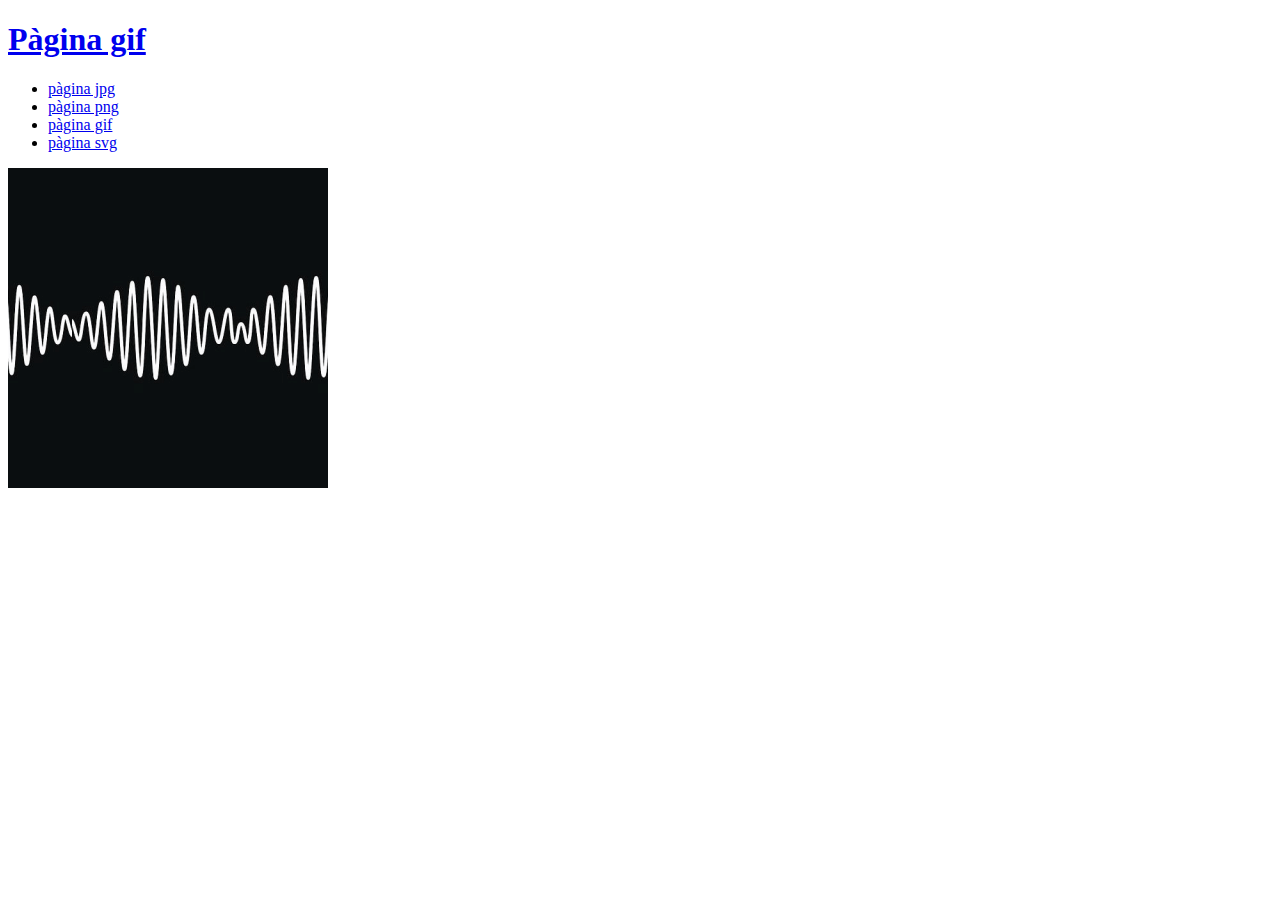
<file: pages/pag_gif.html>
<!DOCTYPE html>
<html lang="en">
<head>
    <meta charset="UTF-8">
    <meta http-equiv="X-UA-Compatible" content="IE=edge">
    <meta name="viewport" content="width=device-width, initial-scale=1.0">
    <title>p2_imatges web</title>
</head>
<body>
    <header>
        <h1><a href="../index.html">Pàgina gif</a></h1>
    </header>
    <nav>
        <ul>
            <li><a href="pag_jpg.html">pàgina jpg</a></li>
            <li><a href="pag_png.html">pàgina png</a></li>
            <li><a href="#">pàgina gif</a></li>
            <li><a href="pag_svg.html">pàgina svg</a></li>
        </ul>
    </nav>
    <main>
        <img src="../img/At49.gif" alt="gif">
    </main>
</body>
</html>
</file>
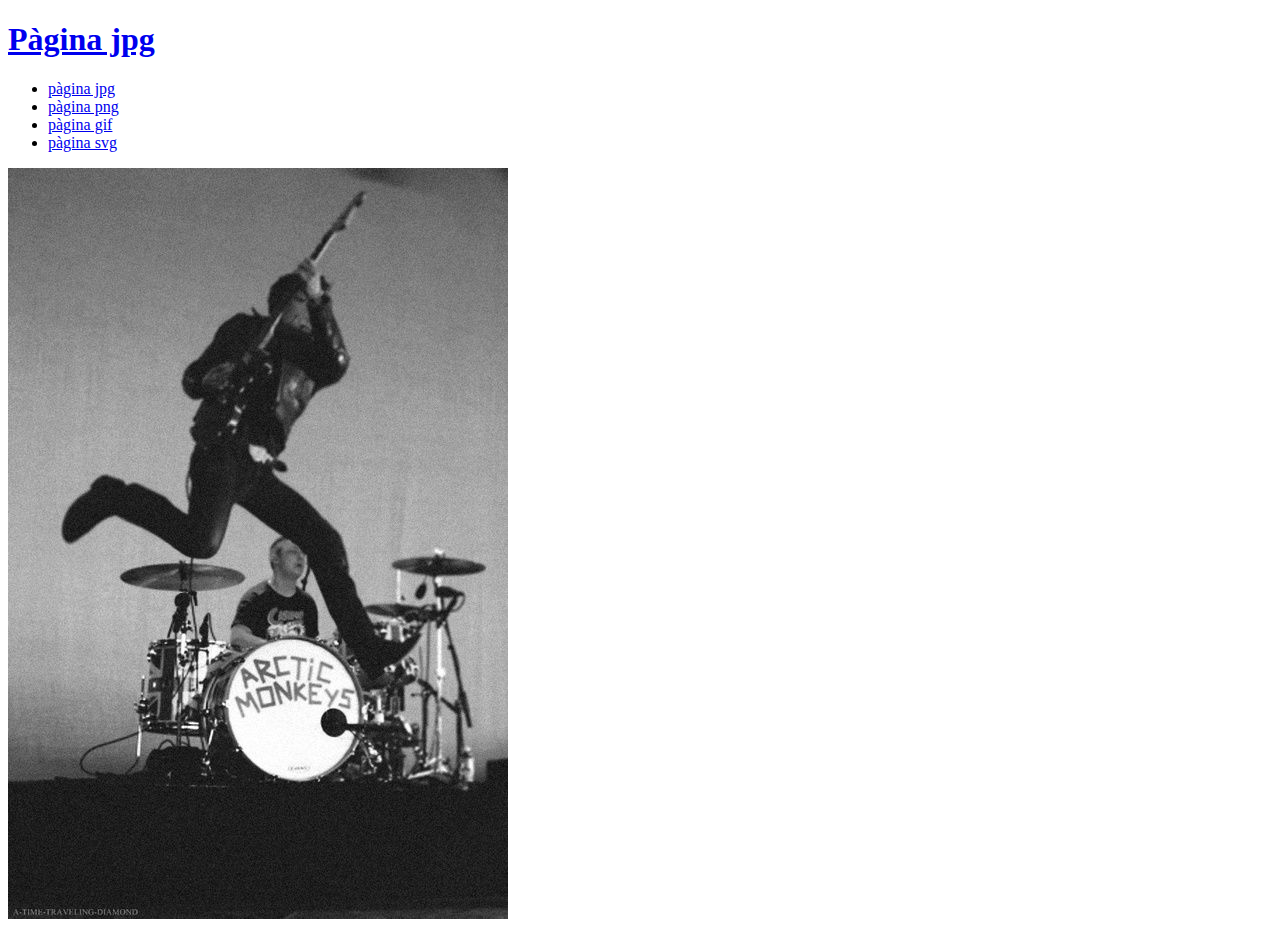
<file: pages/pag_jpg.html>
<!DOCTYPE html>
<html lang="en">
<head>
    <meta charset="UTF-8">
    <meta http-equiv="X-UA-Compatible" content="IE=edge">
    <meta name="viewport" content="width=device-width, initial-scale=1.0">
    <title>p2_imatge web</title>
</head>
<body>
    <header>
        <h1><a href="../index.html">Pàgina jpg</a></h1>
    </header>
    <nav>
        <ul>
            <li><a href="#">pàgina jpg</a></li>
            <li><a href="pag_png.html">pàgina png</a></li>
            <li><a href="pag_gif.html">pàgina gif</a></li>
            <li><a href="pag_svg.html">pàgina svg</a></li>
        </ul>
    </nav>
    <main>
        <img src="../img/ebe4c208dba71175a0aac7ab8fbd1ff9.jpg" alt="jpg">
    </main>
    
</body>
</html>
</file>
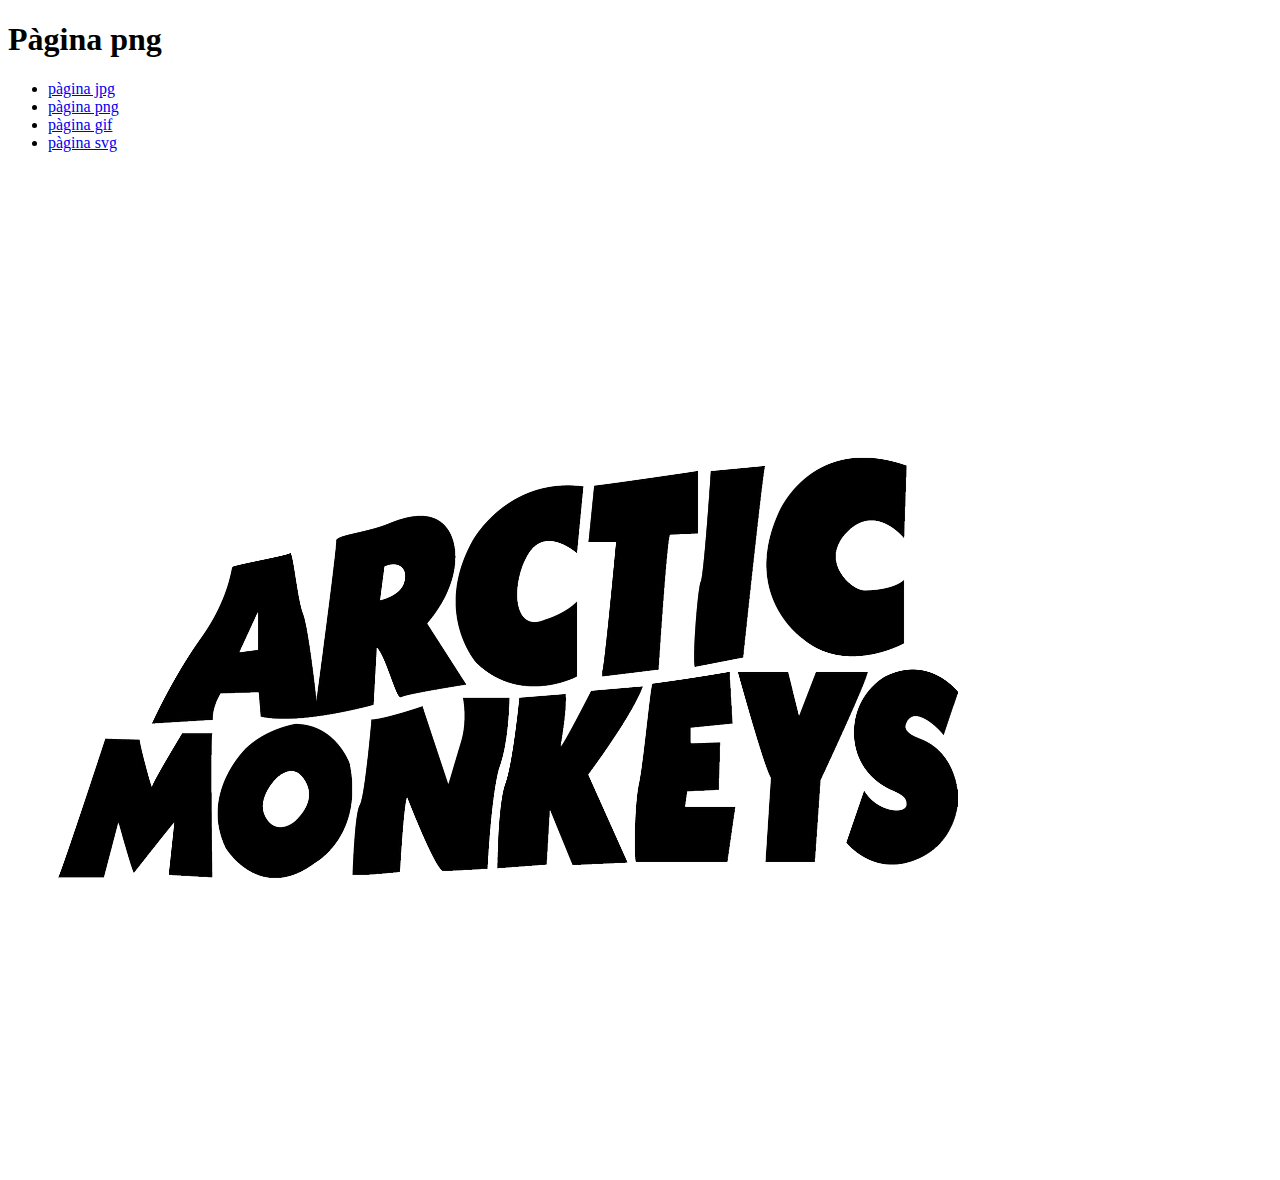
<file: pages/pag_png.html>
<!DOCTYPE html>
<html lang="en">
<head>
    <meta charset="UTF-8">
    <meta http-equiv="X-UA-Compatible" content="IE=edge">
    <meta name="viewport" content="width=device-width, initial-scale=1.0">
    <title>p2_imatges web</title>
</head>
<body>
    <header>
        <h1><a href="../index.html"></a>Pàgina png</h1>
    </header>
    <nav>
        <ul>
            <li><a href="pag_jpg.html">pàgina jpg</a></li>
            <li><a href="#">pàgina png</a></li>
            <li><a href="pag_gif.html">pàgina gif</a></li>
            <li><a href="pag_svg.html">pàgina svg</a></li>
        </ul>
    </nav>
    <main>
        <img src="../img/arctic-monkeys_logo.png" alt="png">
    </main>
</body>
</html>
</file>
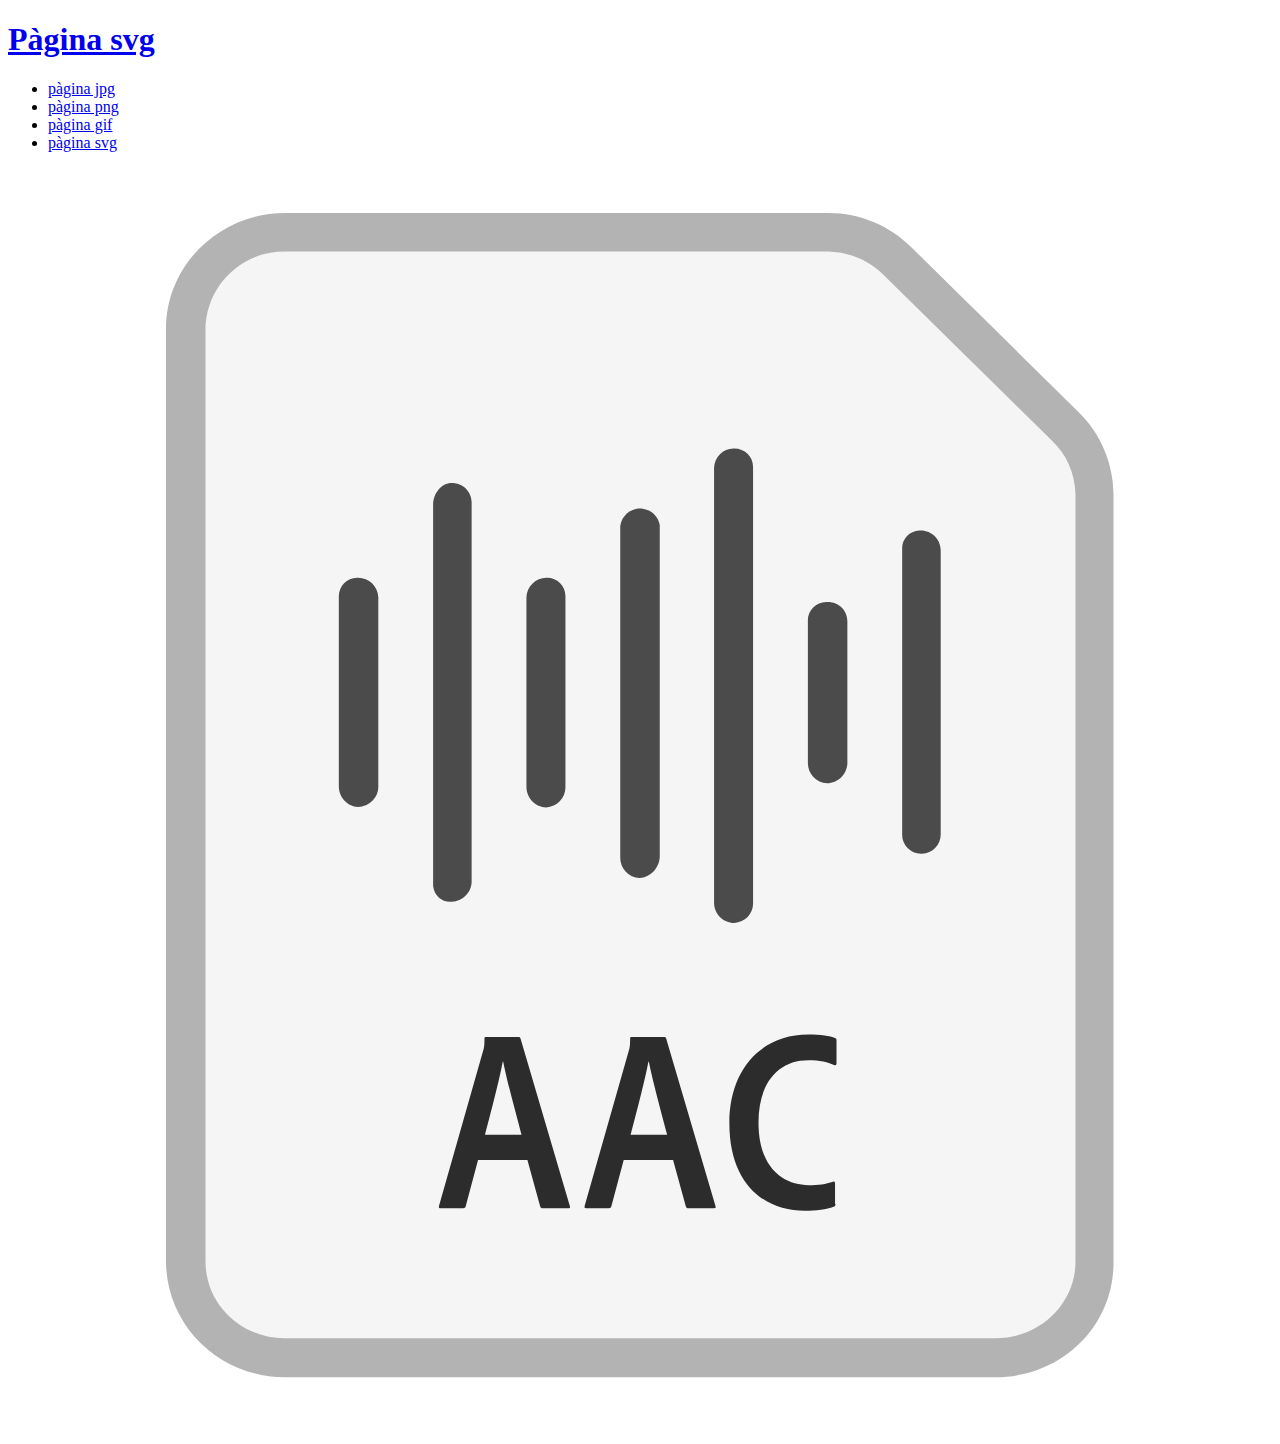
<file: pages/pag_svg.html>
<!DOCTYPE html>
<html lang="en">
<head>
    <meta charset="UTF-8">
    <meta http-equiv="X-UA-Compatible" content="IE=edge">
    <meta name="viewport" content="width=, initial-scale=1.0">
    <title>p2_imatges web</title>
</head>
<body>
    <header>
        <h1><a href="../index.html">Pàgina svg</a></h1>
    </header>
        <nav>
            <ul>
                <li><a href="pag_jpg.html">pàgina jpg</a></li>
                <li><a href="pag_png.html">pàgina png</a></li>
                <li><a href="pag_gif.html">pàgina gif</a></li>
                <li><a href="#">pàgina svg</a></li>
            </ul>
        </nav>
        <main>
            <img src="../img/aac_filetype_256.svg" alt="svg">
        </main>
</body>
</html>
</file>
